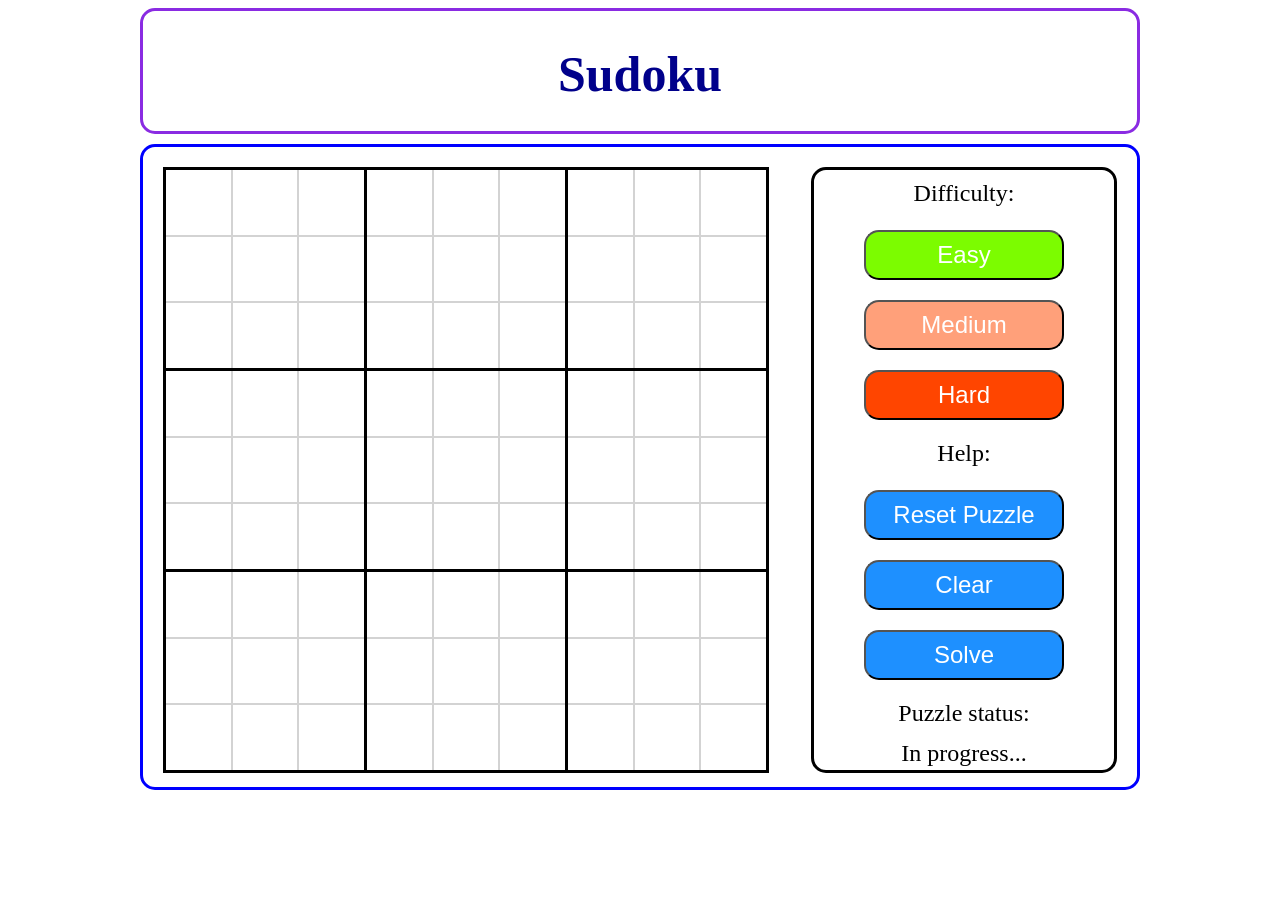
<file: index.html>
﻿<!DOCTYPE html>
<html lang="en">

<head>
    <meta charset="UTF-8">
    <meta name="viewport" content="width=device-width, initial-scale=1.0">
    <meta http-equiv="X-UA-Compatible" content="ie=edge">
    <title>Sudoku</title>
    <link rel="stylesheet" href="css/styles.css" type="text/css">
    <script src="https://ajax.googleapis.com/ajax/libs/jquery/3.4.1/jquery.min.js"></script>
    <script type="application/javascript" src="js/main.js"></script>
</head>

<body>
    <div class="container">
        <div class="header">
            <h1>Sudoku</h1>
        </div>

        <div class="content">
            <div class="grid">
                <div class="subgrid" id="top_left_grid">
                    <div class="box" id="r0c0"></div>
                    <div class="box" id="r0c1"></div>
                    <div class="box" id="r0c2"></div>

                    <div class="box" id="r1c0"></div>
                    <div class="box" id="r1c1"></div>
                    <div class="box" id="r1c2"></div>

                    <div class="box" id="r2c0"></div>
                    <div class="box" id="r2c1"></div>
                    <div class="box" id="r2c2"></div>
                </div>

                <div class="subgrid" id="top_mid_grid">
                    <div class="box" id="r0c3"></div>
                    <div class="box" id="r0c4"></div>
                    <div class="box" id="r0c5"></div>

                    <div class="box" id="r1c3"></div>
                    <div class="box" id="r1c4"></div>
                    <div class="box" id="r1c5"></div>

                    <div class="box" id="r2c3"></div>
                    <div class="box" id="r2c4"></div>
                    <div class="box" id="r2c5"></div>
                </div>

                <div class="subgrid" id="top_right_grid">
                    <div class="box" id="r0c6"></div>
                    <div class="box" id="r0c7"></div>
                    <div class="box" id="r0c8"></div>

                    <div class="box" id="r1c6"></div>
                    <div class="box" id="r1c7"></div>
                    <div class="box" id="r1c8"></div>

                    <div class="box" id="r2c6"></div>
                    <div class="box" id="r2c7"></div>
                    <div class="box" id="r2c8"></div>
                </div>

                <div class="subgrid" id="center_left_grid">
                    <div class="box" id="r3c0"></div>
                    <div class="box" id="r3c1"></div>
                    <div class="box" id="r3c2"></div>

                    <div class="box" id="r4c0"></div>
                    <div class="box" id="r4c1"></div>
                    <div class="box" id="r4c2"></div>

                    <div class="box" id="r5c0"></div>
                    <div class="box" id="r5c1"></div>
                    <div class="box" id="r5c2"></div>
                </div>

                <div class="subgrid" id="center_mid_grid">
                    <div class="box" id="r3c3"></div>
                    <div class="box" id="r3c4"></div>
                    <div class="box" id="r3c5"></div>

                    <div class="box" id="r4c3"></div>
                    <div class="box" id="r4c4"></div>
                    <div class="box" id="r4c5"></div>

                    <div class="box" id="r5c3"></div>
                    <div class="box" id="r5c4"></div>
                    <div class="box" id="r5c5"></div>
                </div>

                <div class="subgrid" id="center_right_grid">
                    <div class="box" id="r3c6"></div>
                    <div class="box" id="r3c7"></div>
                    <div class="box" id="r3c8"></div>

                    <div class="box" id="r4c6"></div>
                    <div class="box" id="r4c7"></div>
                    <div class="box" id="r4c8"></div>

                    <div class="box" id="r5c6"></div>
                    <div class="box" id="r5c7"></div>
                    <div class="box" id="r5c8"></div>
                </div>

                <div class="subgrid" id="bottom_left_grid">
                    <div class="box" id="r6c0"></div>
                    <div class="box" id="r6c1"></div>
                    <div class="box" id="r6c2"></div>

                    <div class="box" id="r7c0"></div>
                    <div class="box" id="r7c1"></div>
                    <div class="box" id="r7c2"></div>

                    <div class="box" id="r8c0"></div>
                    <div class="box" id="r8c1"></div>
                    <div class="box" id="r8c2"></div>
                </div>

                <div class="subgrid" id="bottom_mid_grid">
                    <div class="box" id="r6c3"></div>
                    <div class="box" id="r6c4"></div>
                    <div class="box" id="r6c5"></div>

                    <div class="box" id="r7c3"></div>
                    <div class="box" id="r7c4"></div>
                    <div class="box" id="r7c5"></div>

                    <div class="box" id="r8c3"></div>
                    <div class="box" id="r8c4"></div>
                    <div class="box" id="r8c5"></div>
                </div>

                <div class="subgrid" id="bottom_right_grid">
                    <div class="box" id="r6c6"></div>
                    <div class="box" id="r6c7"></div>
                    <div class="box" id="r6c8"></div>

                    <div class="box" id="r7c6"></div>
                    <div class="box" id="r7c7"></div>
                    <div class="box" id="r7c8"></div>

                    <div class="box" id="r8c6"></div>
                    <div class="box" id="r8c7"></div>
                    <div class="box" id="r8c8"></div>
                </div>
            </div>

            <div class="menu">
                <div class="info_label">Difficulty:</div>
                <input type="button" class="button" id="easy_puzzle_btn" value="Easy"><br>
                <input type="button" class="button" id="medium_puzzle_btn" value="Medium"><br>
                <input type="button" class="button" id="hard_puzzle_btn" value="Hard"><br>

                <div class="info_label">Help:</div>
                <input type="button" class="button" id="reset_btn" value="Reset Puzzle"> <br>
                <input type="button" class="button" id="clear_btn" value="Clear"> <br>
                <input type="button" class="button" id="solve_btn" value="Solve"> <br>

                <div class="info_label">Puzzle status:</div>
                <div id="status">In progress...</div>
            </div>
        </div>
    </div>
</body>
</html>
</file>
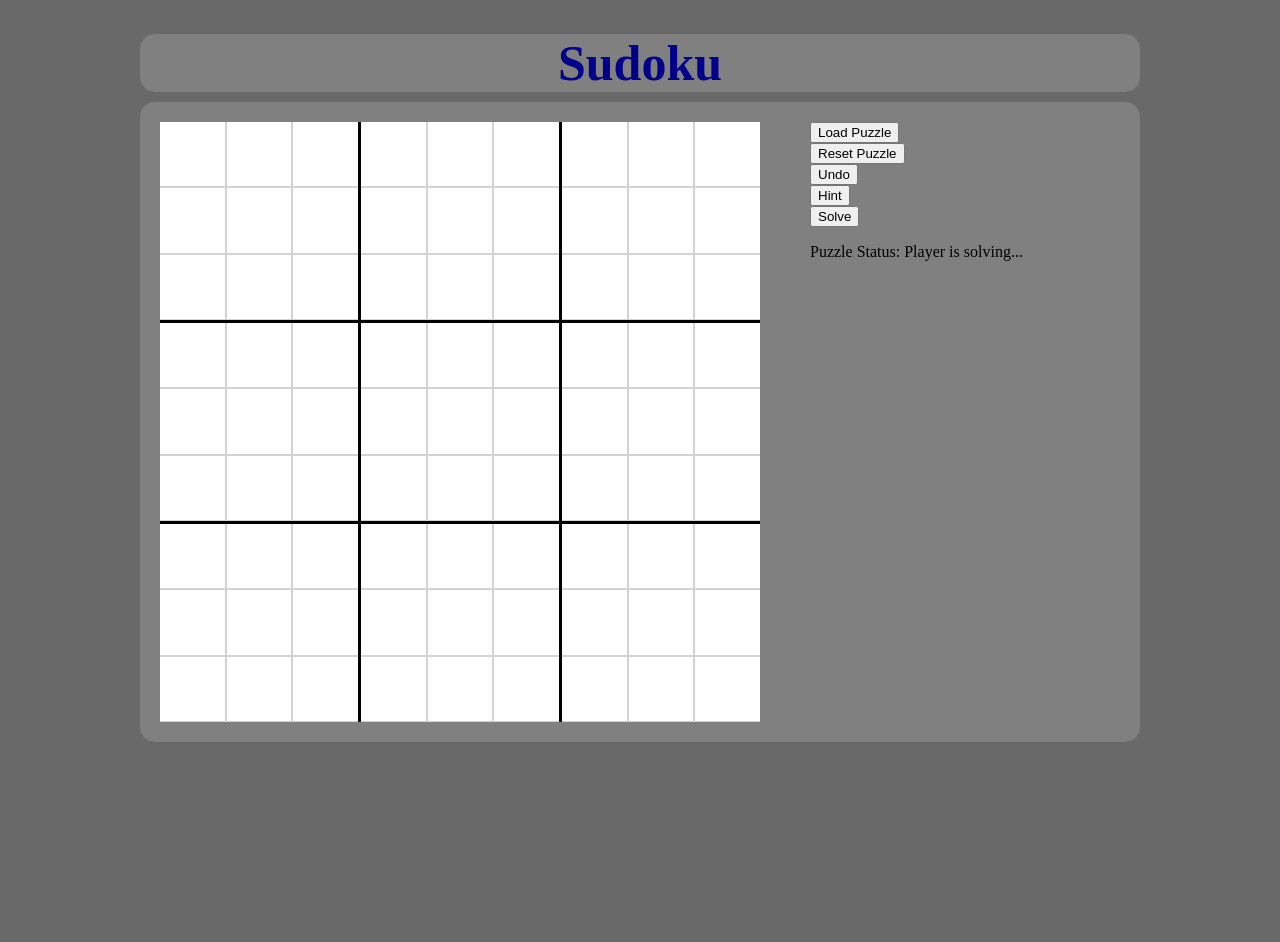
<file: index.html.html>
﻿<!DOCTYPE html>
<html lang="en">

<head>
    <meta charset="UTF-8">
    <meta name="viewport" content="width=device-width, initial-scale=1.0">
    <meta http-equiv="X-UA-Compatible" content="ie=edge">
    <title>Sudoku</title>
    <link rel="stylesheet" href="styles.css" type="text/css">
    <script src="https://ajax.googleapis.com/ajax/libs/jquery/3.4.1/jquery.min.js"></script>
    <script type="application/javascript" src="main.js"></script>
</head>

<body>
    <div class="container">
        <div class="header">
            <h1>Sudoku</h1>
        </div>

        <div class="content">
            <div class="grid">
                <div class="subgrid" id="top_left_grid">
                    <div class="box" id="r0c0"></div>
                    <div class="box" id="r0c1"></div>
                    <div class="box" id="r0c2"></div>

                    <div class="box" id="r1c0"></div>
                    <div class="box" id="r1c1"></div>
                    <div class="box" id="r1c2"></div>

                    <div class="box" id="r2c0"></div>
                    <div class="box" id="r2c1"></div>
                    <div class="box" id="r2c2"></div>
                </div>

                <div class="subgrid" id="top_mid_grid">
                    <div class="box" id="r0c3"></div>
                    <div class="box" id="r0c4"></div>
                    <div class="box" id="r0c5"></div>

                    <div class="box" id="r1c3"></div>
                    <div class="box" id="r1c4"></div>
                    <div class="box" id="r1c5"></div>

                    <div class="box" id="r2c3"></div>
                    <div class="box" id="r2c4"></div>
                    <div class="box" id="r2c5"></div>
                </div>

                <div class="subgrid" id="top_right_grid">
                    <div class="box" id="r0c6"></div>
                    <div class="box" id="r0c7"></div>
                    <div class="box" id="r0c8"></div>

                    <div class="box" id="r1c6"></div>
                    <div class="box" id="r1c7"></div>
                    <div class="box" id="r1c8"></div>

                    <div class="box" id="r2c6"></div>
                    <div class="box" id="r2c7"></div>
                    <div class="box" id="r2c8"></div>
                </div>

                <div class="subgrid" id="center_left_grid">
                    <div class="box" id="r3c0"></div>
                    <div class="box" id="r3c1"></div>
                    <div class="box" id="r3c2"></div>

                    <div class="box" id="r4c0"></div>
                    <div class="box" id="r4c1"></div>
                    <div class="box" id="r4c2"></div>

                    <div class="box" id="r5c0"></div>
                    <div class="box" id="r5c1"></div>
                    <div class="box" id="r5c2"></div>
                </div>

                <div class="subgrid" id="center_mid_grid">
                    <div class="box" id="r3c3"></div>
                    <div class="box" id="r3c4"></div>
                    <div class="box" id="r3c5"></div>

                    <div class="box" id="r4c3"></div>
                    <div class="box" id="r4c4"></div>
                    <div class="box" id="r4c5"></div>

                    <div class="box" id="r5c3"></div>
                    <div class="box" id="r5c4"></div>
                    <div class="box" id="r5c5"></div>
                </div>

                <div class="subgrid" id="center_right_grid">
                    <div class="box" id="r3c6"></div>
                    <div class="box" id="r3c7"></div>
                    <div class="box" id="r3c8"></div>

                    <div class="box" id="r4c6"></div>
                    <div class="box" id="r4c7"></div>
                    <div class="box" id="r4c8"></div>

                    <div class="box" id="r5c6"></div>
                    <div class="box" id="r5c7"></div>
                    <div class="box" id="r5c8"></div>
                </div>

                <div class="subgrid" id="bottom_left_grid">
                    <div class="box" id="r6c0"></div>
                    <div class="box" id="r6c1"></div>
                    <div class="box" id="r6c2"></div>

                    <div class="box" id="r7c0"></div>
                    <div class="box" id="r7c1"></div>
                    <div class="box" id="r7c2"></div>

                    <div class="box" id="r8c0"></div>
                    <div class="box" id="r8c1"></div>
                    <div class="box" id="r8c2"></div>
                </div>

                <div class="subgrid" id="bottom_mid_grid">
                    <div class="box" id="r6c3"></div>
                    <div class="box" id="r6c4"></div>
                    <div class="box" id="r6c5"></div>

                    <div class="box" id="r7c3"></div>
                    <div class="box" id="r7c4"></div>
                    <div class="box" id="r7c5"></div>

                    <div class="box" id="r8c3"></div>
                    <div class="box" id="r8c4"></div>
                    <div class="box" id="r8c5"></div>
                </div>

                <div class="subgrid" id="bottom_right_grid">
                    <div class="box" id="r6c6"></div>
                    <div class="box" id="r6c7"></div>
                    <div class="box" id="r6c8"></div>

                    <div class="box" id="r7c6"></div>
                    <div class="box" id="r7c7"></div>
                    <div class="box" id="r7c8"></div>

                    <div class="box" id="r8c6"></div>
                    <div class="box" id="r8c7"></div>
                    <div class="box" id="r8c8"></div>
                </div>
            </div>

            <div class="menu">
                <input type="button" id="load_btn" onclick="load_puzzle()" value="Load Puzzle"> <br>
                <input type="button" id="reset_btn" onclick="reset_puzzle()" value="Reset Puzzle"> <br>

                <input type="button" id="undo_btn" onclick="undo_last()" value="Undo"> <br>
                <input type="button" id="hint_btn" onclick="give_hint()" value="Hint"> <br>
                <input type="button" id="solve_btn" onclick="solve_puzzle()" value="Solve"> <br>

                <p>
                    Puzzle Status:
                    <span id="status">Player is solving...</span>
                </p>
            </div>
        </div>
    </div>
</body>
</html>
</file>
<file: css/styles.css>
﻿body {
    background-color: white;
}

.container {
    width: 1000px;
    height: 900px;
    margin-left: auto;
    margin-right: auto;
}

.header {
    text-align: center;
    color: darkblue;
    height: 80px;
    padding-bottom: 40px;
    font-size: 25px;
    border-radius: 15px;
    margin-bottom: 10px;
    border: solid;
    border-color: blueviolet;
}

.content {
    height: 600px;
    padding: 20px;
    border: solid;
    border-radius: 15px;
    border-color: blue;
}

.grid {
    display: grid;
    width: 600px;
    height: 600px;
    background-color: black;
    grid-template-columns: repeat(3, 1fr);
    grid-template-rows: repeat(3, 1fr);
    grid-column-gap: 3px;
    grid-row-gap: 3px;
    float: left;
    border: solid;
    border-color: black;
}

.subgrid {
    display: grid;
    width: 198px;
    height: 198px;
    background-color: lightgray;
    grid-template-columns: repeat(3, 1fr);
    grid-template-rows: repeat(3, 1fr);
    grid-column-gap: 2px;
    grid-row-gap: 2px;
}

.box {
    width: auto;
    height: auto;
    background-color: white;
    text-align: center;
    font-size: 52px;
    /*
        From https://css-tricks.com/almanac/properties/u/user-select/
        Implements non-draggable aspect
    */
    -webkit-user-select: none; /* Chrome all / Safari all */
    -moz-user-select: none; /* Firefox all */
    -ms-user-select: none; /* IE 10+ */
    user-select: none; /* Likely future */
}

.box:hover {
    background-color: aliceblue;
}

.menu {
    width: 300px;
    height: 600px;
    margin-left: 30px;
    border: solid;
    border-color: black;
    border-radius: 15px;
    float: right;
}

.info_label {
    width: inherit;
    height: 30px;
    text-align: center;
    font-size: 24px;
    color: black;
    margin: 10px 0 10px 0;
}

#status {
    width: inherit;
    height: 30px;
    text-align: center;
    font-size: 24px;
    color: black;
}

.button {
    color: white;
    text-align: center;
    display: inline-block;
    font-size: 24px;
    width: 200px;
    height: 50px;
    margin: 10px 50px 10px 50px;
    border-radius: 15px;
    border-color: black;
    -webkit-transition-duration: 0.5s;
    transition-duration: 0.5s;
    cursor: pointer;
}

#easy_puzzle_btn {
    background-color: lawngreen;
}

#medium_puzzle_btn {
    background-color: lightsalmon;
}

#hard_puzzle_btn {
    background-color: orangered;
}

#reset_btn, #clear_btn, #solve_btn {
    background-color: dodgerblue;
}

#easy_puzzle_btn:hover, #medium_puzzle_btn:hover, #hard_puzzle_btn:hover,
#reset_btn:hover, #clear_btn:hover, #solve_btn:hover {
    background-color: white;
    color: black;
}
</file>
<file: styles.css>
﻿body {
    background-color: dimgray;
}

.container {
    width: 1000px;
    height: 900px;
    margin-left: auto;
    margin-right: auto;
}

.header {
    text-align: center;
    background-color: gray;
    color: darkblue;
    height: 58px;
    font-size: 25px;
    border-radius: 15px;
    margin-bottom: 10px;
}

.content {
    height: 600px;
    padding: 20px;
    background-color: gray;
    border-radius: 15px;
}

.grid {
    display: grid;
    width: 600px;
    height: 600px;
    background-color: black;
    grid-template-columns: repeat(3, 1fr);
    grid-template-rows: repeat(3, 1fr);
    grid-column-gap: 3px;
    grid-row-gap: 3px;
    float: left;
}

.subgrid {
    display: grid;
    width: 198px;
    height: 198px;
    background-color: lightgray;
    grid-template-columns: repeat(3, 1fr);
    grid-template-rows: repeat(3, 1fr);
    grid-column-gap: 2px;
    grid-row-gap: 2px;
}

.box {
    width: auto;
    height: auto;
    background-color: white;
    text-align: center;
    font-size: 52px;
    /*
        From https://css-tricks.com/almanac/properties/u/user-select/
    */
    -webkit-user-select: none; /* Chrome all / Safari all */
    -moz-user-select: none; /* Firefox all */
    -ms-user-select: none; /* IE 10+ */
    user-select: none; /* Likely future */
}

.box:hover {
    background-color: aliceblue;
}

.menu {
    width: 300px;
    height: 300px;
    margin-left: 50px;
    border-radius: 15px;
    float: left;
}
</file>
